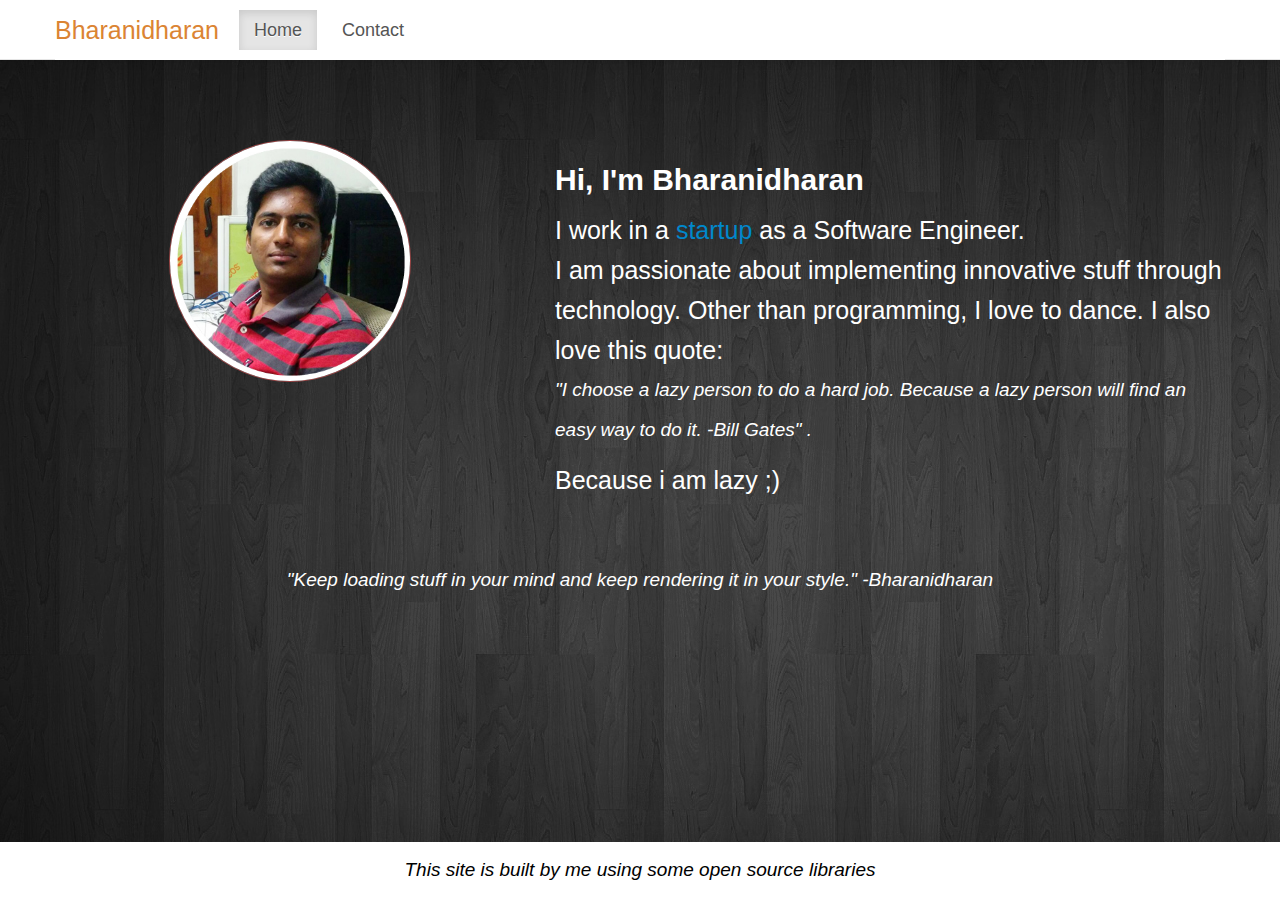
<file: index.html>
<!DOCTYPE html>
<html>
	<head>
	    <meta charset='utf-8' />
	    <meta name="description" content="Bharanidharan">
		<meta name="author" content="Bharanidharan">
		<meta name="keywords" content="Bharanidharan">

		<link rel="stylesheet" type="text/css" href="stylesheets/bootstrap.min.css"> 
	    <link rel="stylesheet" type="text/css" media="screen" href="stylesheets/bootstrap-responsive.css">
	    <link rel="stylesheet" href="stylesheets/mystyle.css">
	
	<title>Bharanidharan M</title>
  	</head>
<body>

	<div class="navbar navbar-fixed-top">
		<div class="navbar-inner">
			<div class="container">
				<a class="btn btn-navbar" data-toggle="collapse" data-target=".nav-collapse">
				</a>
				<h4 class="my_name">Bharanidharan</h4>
				<div class="nav-collapse">
					<ul class="nav">
						<li class="active"><a href="#" title="Home">Home</a></li>
			            <!--<li><a href="#about" title="About">About</a></li>-->
			            <li><a href="contact.html" title="Contact">Contact</a></li>
					</ul>
				</div>
			</div>
		</div>
	</div>

	<div class="container mydetails_container">
        <div class="row-fluid">
            <div class="span5 image_div">
                <img src="images/me.jpg" class="image" />
            </div>
            <div class="span7 content">
                <h2>Hi, I'm Bharanidharan</h2>
                <div class="mydetail_content">
		            <span>
		                I work in a <a href="http://www.tataatsu.com">startup</a> as a Software Engineer.<br/>
		                I am passionate about implementing innovative stuff through technology. Other than programming, I love to dance. I also love this quote:</br>
		                <p style="font-style: italic;font-size:19px;">"I choose a lazy person to do a hard job. Because a lazy person will find an easy way to do it. -Bill Gates" .</p> Because i am lazy ;)
		            </span>
                </div>
            </div> 
        </div>
    </div>
    <div class="container quotes">
    	<div class="row-fluid">
    		<div class="span12 quotes_message">
    				<p style="font-style: italic;font-size:19px;">"Keep loading stuff in your mind and keep rendering it in your style." -Bharanidharan</p>
		                
    		</div>
    		
    	</div>
    </div>
<!--Footer-->
</hr>
	<footer class="footer">
        <div class="container footer_content">
            <p style="font-style: oblique;font-size:19px;margin-top: 18px;">This site is built by me using some open source libraries</p>
        </div>
    </footer>
</body>
</html>
</file>
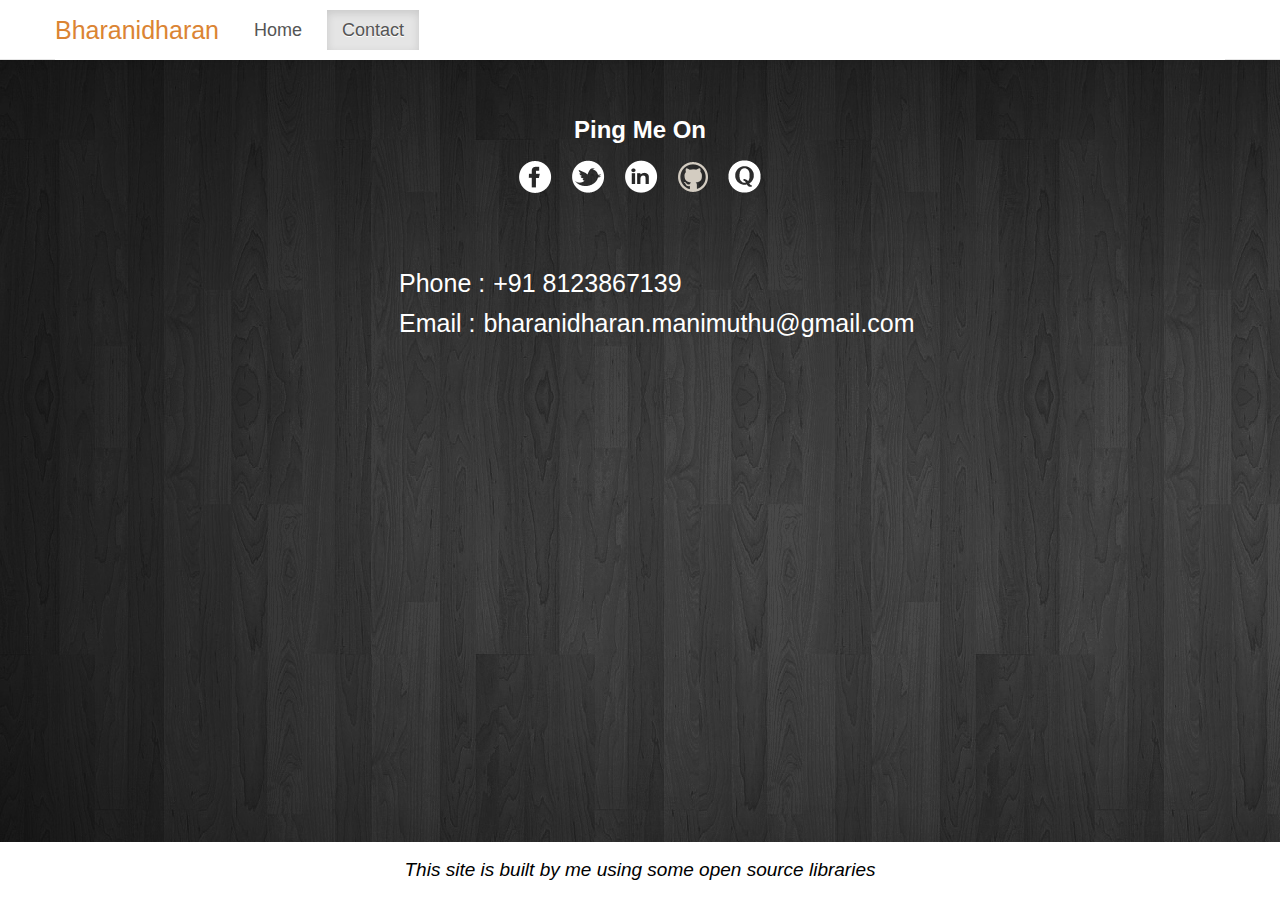
<file: contact.html>
<!DOCTYPE html>
<html>
	<head>
	    <meta charset='utf-8' />
	    <meta name="description" content="Bharanidharan">
		<meta name="author" content="Bharanidharan">
		<meta name="keywords" content="Bharanidharan">

		<link rel="stylesheet" type="text/css" href="stylesheets/bootstrap.min.css"> 
	    <link rel="stylesheet" type="text/css" media="screen" href="stylesheets/bootstrap-responsive.css">
	    <link rel="stylesheet" href="stylesheets/mystyle.css">
	
	<title>Bharanidharan M</title>
  	</head>
<body>

	<div class="navbar navbar-fixed-top">
		<div class="navbar-inner">
			<div class="container">
				<a class="btn btn-navbar" data-toggle="collapse" data-target=".nav-collapse">
				</a>
				<h4 class="my_name">Bharanidharan</h4>
				<div class="nav-collapse">
					<ul class="nav">
						<li><a href="index.html" title="Home">Home</a></li>
			            <!--<li><a href="#about" title="Profile">About</a></li>-->
			            <li class="active"><a href="#contact" title="Contact">Contact</a></li>
					</ul>
				</div>
			</div>
		</div>
	</div>

	<div class="container mycontact_details">
		<div class="row-fluid">
			<div class="span12 contact_header">
				<h3> Ping Me On </h3>  
			</div>
		</div> 
		<div class="row-fluid">
			<div class="span12 contact_details">
			<span class="link_icons">
	          <a href="https://www.facebook.com/bharani.dharan.125" title="Facebook" target="_blank">
	            <img src="images/Facebook.png" alt="Facebook" />
	          </a>
	        </span>
	        <span class="link_icons">
	          <a href="https://twitter.com/bharanidharan_m" title="Twitter" target="_blank">
	            <img src="images/Twitter.png" alt="Twitter" />
	          </a>
	        </span>
	        <span class="link_icons">
	          <a href="https://www.linkedin.com/in/bharanidharanm"  title="LinkedIn" target="_blank">
	            <img src="images/LinkedIn.png" alt="LinkedIn" />
	          </a>
	        </span>
	        <span class="link_icons">
	          <a href="https://github.com/bharanidharanm" title="github" target="_blank">
	            <img src="images/octocat.png" alt="github" />
	          </a>
	        </span>
	        <span class="link_icons">
	          <a href="https://www.quora.com/Bharani-Dharan-21" title="Quora" target="_blank">
	            <img src="images/quora.png" alt="Quora" />
	          </a>
	        </span>
			</div>
		</div>
		<div class="container cntt_details"> 
			<div class="row-fluid contact_content">
	            <div class="span9 offset3">Phone :<span style="padding:8px;">+91 8123867139</span></div>
	        </div>
	        <div class="row-fluid contact_content">
	            <div class="span9 offset3"> Email :<span style="padding:8px;">bharanidharan.manimuthu@gmail.com</span></div>
	        </div>  
        </div>
    </div>
<!--Footer-->
</hr>
	<footer class="footer">
        <div class="container footer_content">
            <p style="font-style: oblique;font-size:19px;margin-top: 18px;">This site is built by me using some open source libraries</p>
        </div>
    </footer>
</body>
</html>
</file>
<file: stylesheets/mystyle.css>
body{
background-image:url('../images/Dark-wood-black-background.jpg');
font-weight:500;
}

.navbar > div{
background:	white;
}

.navbar > div > div{
top:0px;
background:	white;
}

.navbar-inner{
border-radius:0;
}

.navbar .nav{
margin-top: 10px;
font-size:18px!important;
}
.navbar .nav>li>a {
color: #555;
margin-right: 10px;
}

.my_name{
display: block;
float: left;
padding: 10px 20px 10px;
margin-left: -20px;
font-size: 25px;
font-weight: 200;
color: #DB8433;
text-decoration: none;
}

.mydetails_container{
margin-bottom:30px;
margin-top: 140px;
}

.image_div{
height:100%;
position:relative;
text-align:center;
}

.image{
height: 240px;
width: 240px;
border-radius: 165px;
border: 1px solid rgb(155, 69, 69);
}

.content{
color: white;
margin-bottom:30px;
margin-top: 10px;
}

.mydetail_content{
font-size: 25px;
line-height: 40px;
}

.quotes_message{
color: white;
font-size: 25px;
line-height: 40px;
text-align:center;
}

.mycontact_details{
margin-bottom:30px;
margin-top: 100px;
}

.contact_header{
color: white;
font-size: 25px;
text-align:center;
}

.contact_details{
text-align: center;
}

.contact_details>.link_icons {
padding: 8px;
}

.cntt_details{
margin-top: 70px;
margin-left: 44px;
}

.contact_content{
color: white;
font-size: 25px;
line-height: 40px;
}

footer{
height: 58px;
background: white;
width: 100%;
color: Black;
text-align:center;
position:fixed;
bottom:0;
}
</file>
